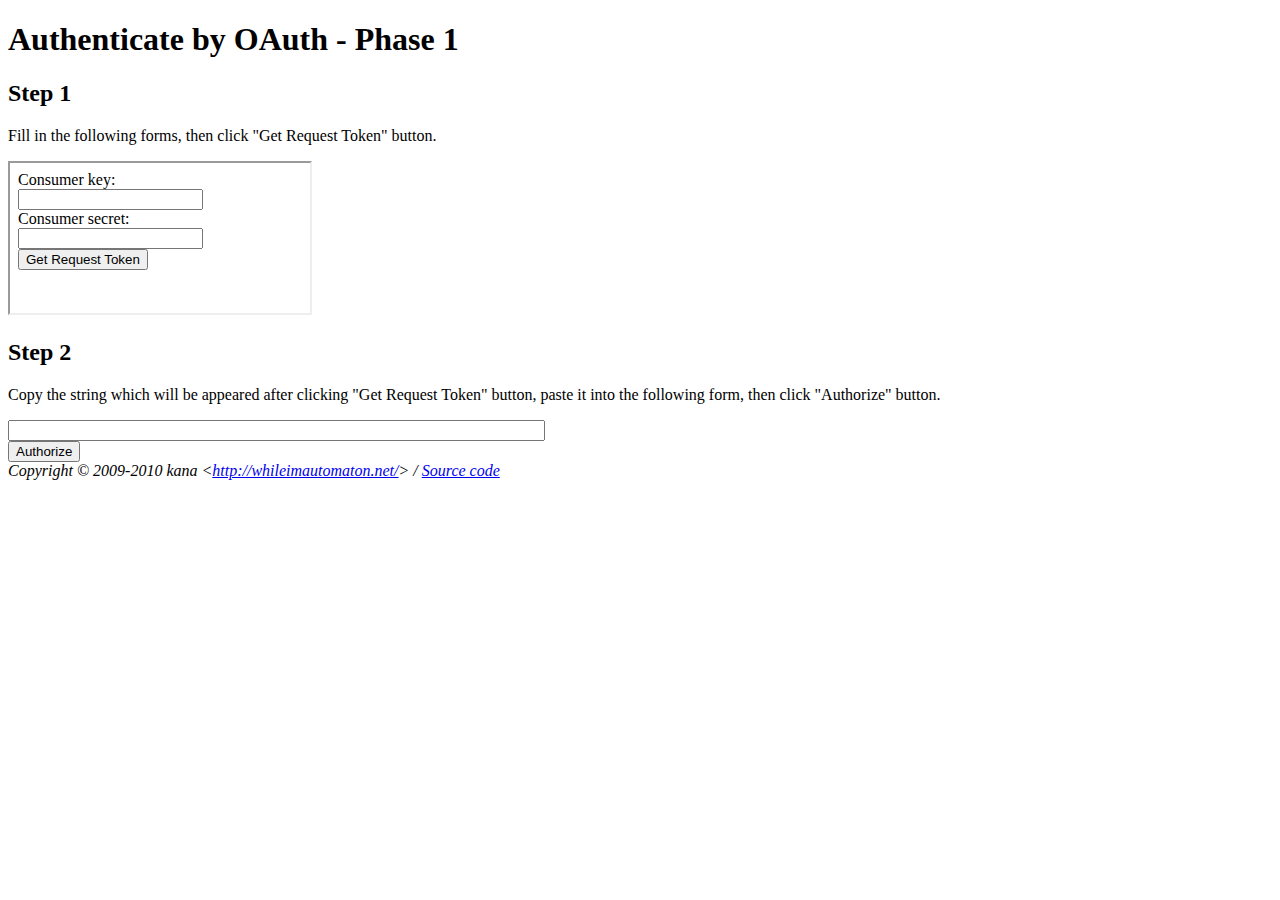
<file: index.html>
<?xml version="1.0" encoding="UTF-8"?>
<!--
fnfnen, a web-based twitter client
Version: 0.1.9
Copyright (C) 2009-2010 kana <http://whileimautomaton.net/>
License: MIT license  {{{
    Permission is hereby granted, free of charge, to any person
    obtaining a copy of this software and associated documentation
    files (the "Software"), to deal in the Software without
    restriction, including without limitation the rights to use,
    copy, modify, merge, publish, distribute, sublicense, and/or
    sell copies of the Software, and to permit persons to whom the
    Software is furnished to do so, subject to the following
    conditions:

    The above copyright notice and this permission notice shall be
    included in all copies or substantial portions of the Software.

    THE SOFTWARE IS PROVIDED "AS IS", WITHOUT WARRANTY OF ANY KIND,
    EXPRESS OR IMPLIED, INCLUDING BUT NOT LIMITED TO THE WARRANTIES
    OF MERCHANTABILITY, FITNESS FOR A PARTICULAR PURPOSE AND
    NONINFRINGEMENT.  IN NO EVENT SHALL THE AUTHORS OR COPYRIGHT
    HOLDERS BE LIABLE FOR ANY CLAIM, DAMAGES OR OTHER LIABILITY,
    WHETHER IN AN ACTION OF CONTRACT, TORT OR OTHERWISE, ARISING
    FROM, OUT OF OR IN CONNECTION WITH THE SOFTWARE OR THE USE OR
    OTHER DEALINGS IN THE SOFTWARE.
}}}
-->
<!DOCTYPE html PUBLIC "-//W3C//DTD XHTML 1.1//EN" "http://www.w3.org/TR/xhtml11/DTD/xhtml11.dtd">
<html xmlns="http://www.w3.org/1999/xhtml" xml:lang="en">
<head>
  <title>fnfnen, a web-based twitter client</title>
  <link rel="stylesheet" href="style.css"/>
  <link rel="stylesheet" href="iphone.css" media="only screen and (max-device-width: 480px)"/>
  <link rel="shortcut icon" href="icon.png" type="image/png"/>
  <script type="text/javascript" src="jquery.js"></script>
  <script type="text/javascript" src="jquery.json.js"></script>
  <script type="text/javascript" src="jquery.storage.js"></script>
  <script type="text/javascript" src="oauth/oauth.js"></script>
  <script type="text/javascript" src="oauth/common.js"></script>
  <script type="text/javascript" src="oauth/sha1.js"></script>
  <script type="text/javascript" src="prafbe.js"></script>
  <script type="text/javascript" src="core.js"></script>
  <meta name="viewport" content="width=320"/>
</head>
<body>




<div id="information_bar">
  <span id="last_updated_time">Not loaded yet.</span>
  <span id="requesting_status">(idle)</span>
  <span id="log_in_button">[<a href="./oauth/phase1.html" title="Retry to sign in with your Twitter account.">&#x22be;</a>]</span>
</div>

<div id="balloon_container">
  <!-- See show_balloon() in core.js for the details. -->
  ...
</div>

<div id="column_selectors">
  <!-- See append_column() in core.js for the details. -->
  ...
</div>

<div id="console">
  <form id="post_form" action="http://api.twitter.com/1/statuses/update.json" method="post">
    <div>
      <input id="tweet_box" type="text" name="status" size="140" value="..."/>
    </div>
    <div>
      <input type="submit" value="Update"/>
      <span id="tweet_content_counter">140</span>
    </div>
  </form>
  <form id="request_form" class="invisible" action="__dummy__">
    <table summary="Parameters to be sent for OAuth.  All forms in this table are visible for debugging, but they should be type='hidden'.">
      <tr><th>oauth_consumer_key</th><td><input name="oauth_consumer_key" type="text" value=""/></td></tr>
      <tr><th>oauth_nonce</th><td><input name="oauth_nonce" type="text" value=""/></td></tr>
      <tr><th>oauth_signature</th><td><input name="oauth_signature" type="text" value=""/></td></tr>
      <tr><th>oauth_signature_method</th><td><input name="oauth_signature_method" type="text" value="HMAC-SHA1"/></td></tr>
      <tr><th>oauth_timestamp</th><td><input name="oauth_timestamp" type="text" value=""/></td></tr>
      <tr><th>oauth_token</th><td><input name="oauth_token" type="text" value=""/></td></tr>
      <tr><th>additional arguments</th><td id="additional_arguments"></td></tr>
    </table>
  </form>
  <form id="secret_form" class="invisible" action="__dummy__" method="get">
    <table summary="Secret parameters to calculate values for OAuth.  All forms in this table are visible for debugging, but they should be type='hidden'.">
      <tr><th>consumer_secret</th><td><input name="consumer_secret" type="text" value=""/></td></tr>
      <tr><th>token_secret</th><td><input name="token_secret" type="text" value=""/></td></tr>
    </table>
  </form>
</div>




<div id="columns">
  <div class="column predefined" id="column_preferences" title="Preferences">
    <form id="form_preferences" action="/">
      <dl>
        <!--
          <dt>Update interval (sec.)</dt>
          <dd><input name="update_interval" value="0"/></dd>
          ...
        -->

        <dt id="advanced_preferences_header">
          <input id="button_to_toggle_advanced_preferences" type="button" value="Toggle advanced preferences"/>
        </dt>
        <dd>
          <dl id="advanced_preferences_content">
            <dt>...</dt>
            <dd>...</dd>
          </dl>
        </dd>

        <dd class="submit">
          <input type="submit" value="Apply"/>
          <!-- FIXME: Add a way to reset default values -->
        </dd>
      </dl>
    </form>
  </div>
  <div class="column predefined" id="column_error_log" title="Error Log">
    <!-- See also log() in core.js for the details. -->
    ...
  </div>
</div>




<address id="copyright_notice">
  fnfnen 0.1.9
  / Copyright &copy; 2009-2010 kana &lt;<a href="http://whileimautomaton.net/">http://whileimautomaton.net/</a>&gt;
  / <a href="http://github.com/kana/fnfnen">Source code</a>
</address>

</body>
</html>
<!--
vim: errorformat=%f\:\ %l\:\ %m
vim: foldmethod=marker
-->
</file>
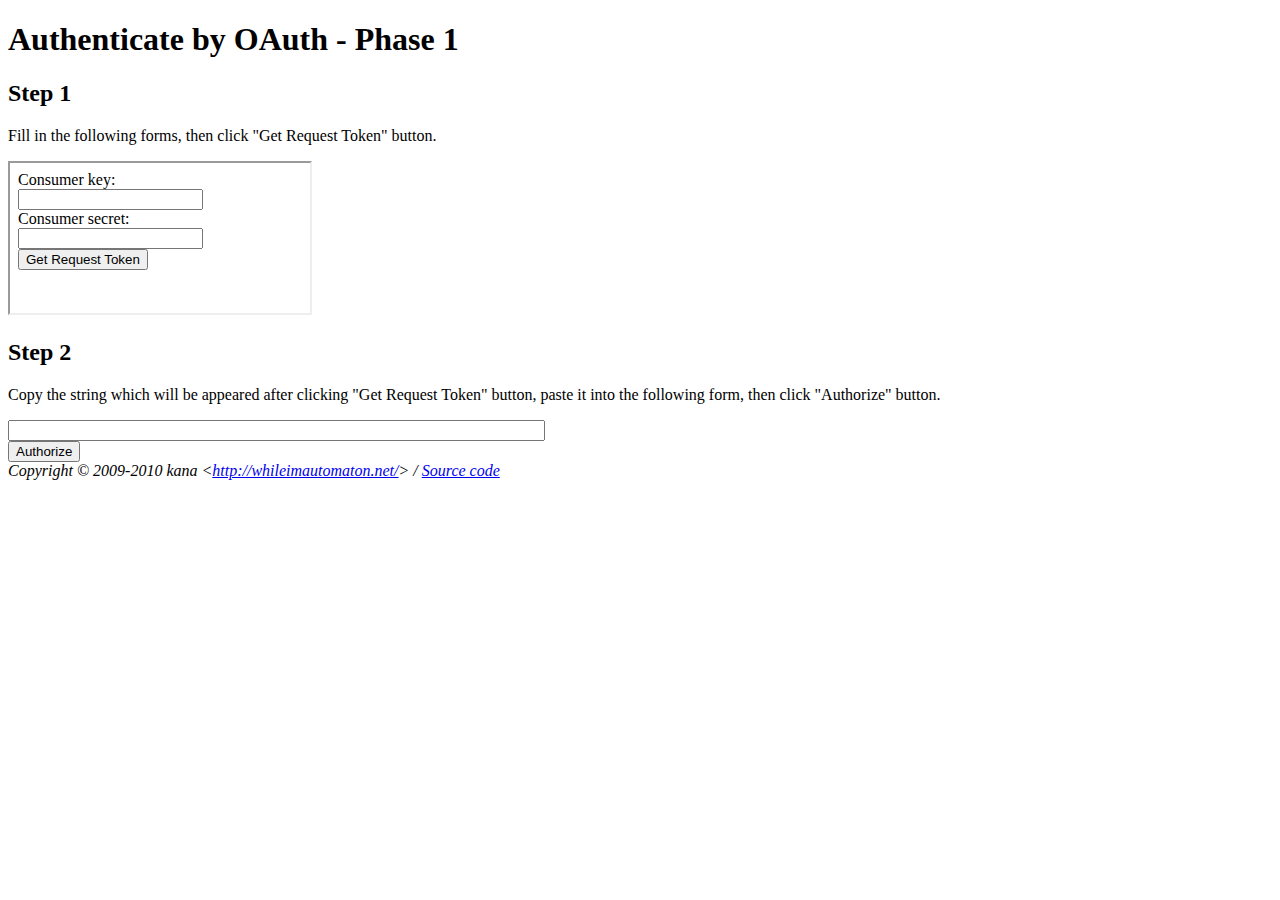
<file: oauth/access-token.html>
<?xml version="1.0" encoding="UTF-8"?>
<!--
fnfnen, a web-based twitter client
Version: 0.1.9
Copyright (C) 2009-2010 kana <http://whileimautomaton.net/>
License: MIT license  {{{
    Permission is hereby granted, free of charge, to any person
    obtaining a copy of this software and associated documentation
    files (the "Software"), to deal in the Software without
    restriction, including without limitation the rights to use,
    copy, modify, merge, publish, distribute, sublicense, and/or
    sell copies of the Software, and to permit persons to whom the
    Software is furnished to do so, subject to the following
    conditions:

    The above copyright notice and this permission notice shall be
    included in all copies or substantial portions of the Software.

    THE SOFTWARE IS PROVIDED "AS IS", WITHOUT WARRANTY OF ANY KIND,
    EXPRESS OR IMPLIED, INCLUDING BUT NOT LIMITED TO THE WARRANTIES
    OF MERCHANTABILITY, FITNESS FOR A PARTICULAR PURPOSE AND
    NONINFRINGEMENT.  IN NO EVENT SHALL THE AUTHORS OR COPYRIGHT
    HOLDERS BE LIABLE FOR ANY CLAIM, DAMAGES OR OTHER LIABILITY,
    WHETHER IN AN ACTION OF CONTRACT, TORT OR OTHERWISE, ARISING
    FROM, OUT OF OR IN CONNECTION WITH THE SOFTWARE OR THE USE OR
    OTHER DEALINGS IN THE SOFTWARE.
}}}
-->
<!DOCTYPE html PUBLIC "-//W3C//DTD XHTML 1.1//EN" "http://www.w3.org/TR/xhtml11/DTD/xhtml11.dtd">
<html xmlns="http://www.w3.org/1999/xhtml" xml:lang="en">
<head>
  <title>OAuth step 3 - fnfnen, a web-based twitter client</title>
  <script type="text/javascript" src="../jquery.js"></script>
  <script type="text/javascript" src="../jquery.storage.js"></script>
  <script type="text/javascript" src="common.js"></script>
  <script type="text/javascript" src="oauth.js"></script>
  <script type="text/javascript" src="phase2.js"></script>
  <script type="text/javascript" src="sha1.js"></script>
  <script type="text/javascript">
    $(function(){
      restore_form_values();
      fill_request($('#request').get(0), $('#secret').get(0));
    });
  </script>
</head>
<body>




<form id="request" method="post" action="http://api.twitter.com/oauth/access_token" onsubmit="return consumer.sign_form(this, $('#secret').get(0));">
  <div>
    Consumer key: <input name="oauth_consumer_key" type="text" value="" class="restorable"/>
    <input name="oauth_nonce" type="hidden"/>
    <input name="oauth_signature" type="hidden"/>
    <input name="oauth_signature_method" type="hidden" value="HMAC-SHA1"/>
    <input name="oauth_timestamp" type="hidden"/>
    <input name="oauth_token" type="hidden"/>
    <input name="oauth_verifier" type="hidden"/>
  </div>
</form>
<form id="secret" method="post" action="." onsubmit="return false">
  <div>
    Consumer secret: <input name="consumer_secret" type="text" value="" class="restorable"/>
    <input name="token_secret" type="hidden" value=""/>
  </div>
</form>
<form id="activater" method="post" action="." onsubmit="$('#request').submit(); return false;">
  <div>
    <input value="Get Access Token" type="submit"/>
  </div>
</form>




</body>
</html>
<!--
vim: errorformat=%f\:\ %l\:\ %m
vim: foldmethod=marker
-->
</file>
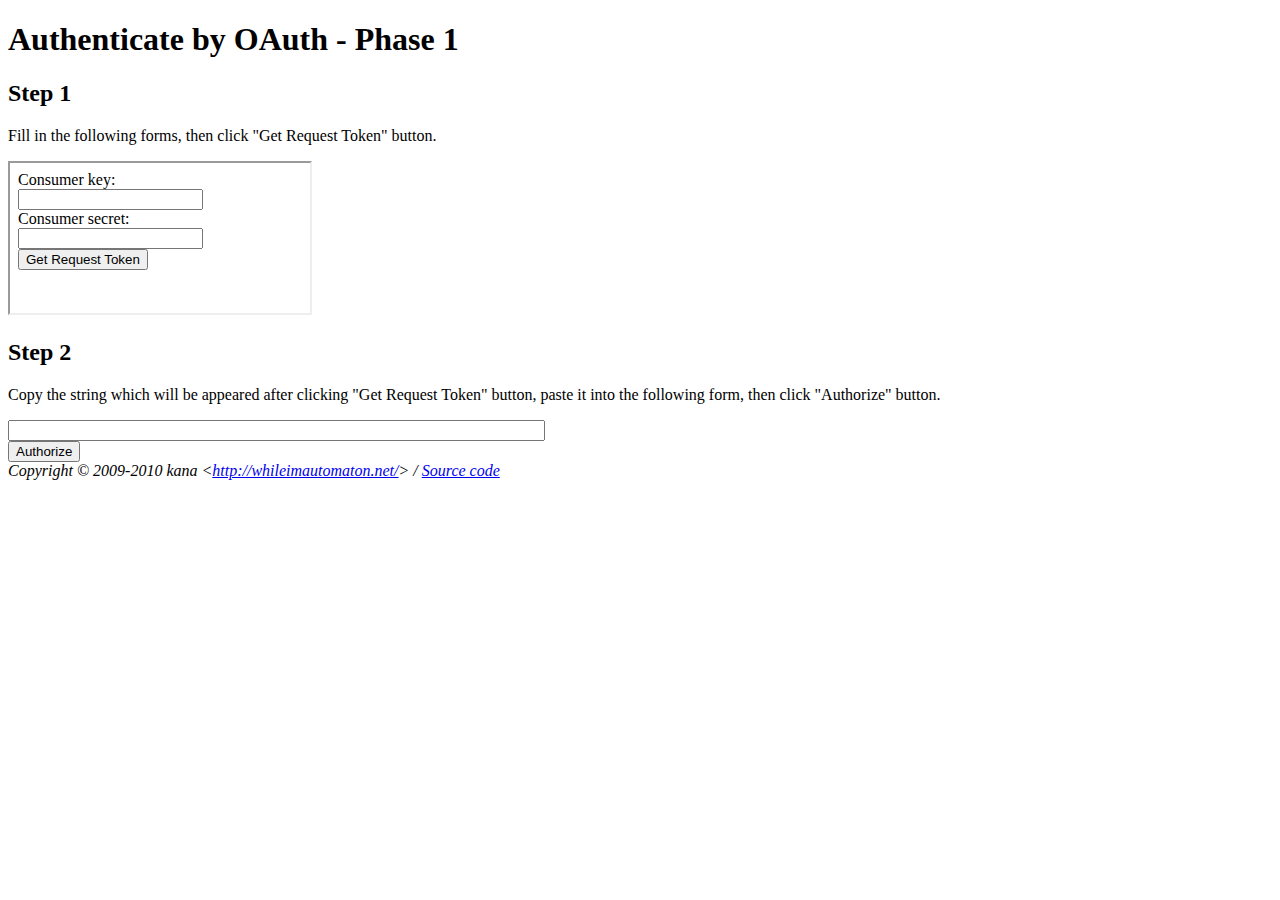
<file: oauth/phase1.html>
<?xml version="1.0" encoding="UTF-8"?>
<!--
fnfnen, a web-based twitter client
Version: 0.1.9
Copyright (C) 2009-2010 kana <http://whileimautomaton.net/>
License: MIT license  {{{
    Permission is hereby granted, free of charge, to any person
    obtaining a copy of this software and associated documentation
    files (the "Software"), to deal in the Software without
    restriction, including without limitation the rights to use,
    copy, modify, merge, publish, distribute, sublicense, and/or
    sell copies of the Software, and to permit persons to whom the
    Software is furnished to do so, subject to the following
    conditions:

    The above copyright notice and this permission notice shall be
    included in all copies or substantial portions of the Software.

    THE SOFTWARE IS PROVIDED "AS IS", WITHOUT WARRANTY OF ANY KIND,
    EXPRESS OR IMPLIED, INCLUDING BUT NOT LIMITED TO THE WARRANTIES
    OF MERCHANTABILITY, FITNESS FOR A PARTICULAR PURPOSE AND
    NONINFRINGEMENT.  IN NO EVENT SHALL THE AUTHORS OR COPYRIGHT
    HOLDERS BE LIABLE FOR ANY CLAIM, DAMAGES OR OTHER LIABILITY,
    WHETHER IN AN ACTION OF CONTRACT, TORT OR OTHERWISE, ARISING
    FROM, OUT OF OR IN CONNECTION WITH THE SOFTWARE OR THE USE OR
    OTHER DEALINGS IN THE SOFTWARE.
}}}
-->
<!DOCTYPE html PUBLIC "-//W3C//DTD XHTML 1.1//EN" "http://www.w3.org/TR/xhtml11/DTD/xhtml11.dtd">
<html xmlns="http://www.w3.org/1999/xhtml" xml:lang="en">
<head>
  <title>OAuth phase 1 - fnfnen, a web-based twitter client</title>
  <script type="text/javascript" src="../jquery.js"></script>
  <script type="text/javascript" src="../jquery.storage.js"></script>
  <script type="text/javascript" src="common.js"></script>
  <script type="text/javascript" src="phase1.js"></script>
  <script type="text/javascript">
    $(restore_form_values);
  </script>
</head>
<body>

<h1>Authenticate by OAuth - Phase 1</h1>




<h2>Step 1</h2>

<p>Fill in the following forms, then click "Get Request Token" button.</p>
<iframe src="request-token.html"></iframe>




<h2>Step 2</h2>

<p>Copy the string which will be appeared after clicking "Get Request Token" button, paste it into the following form, then click "Authorize" button.</p>
<form id="request" method="get" action="https://api.twitter.com/oauth/authorize" onsubmit="return before_authentication(this)">
  <div>
    <input name="oauth_token" type="text" size="64" value=""/>
  </div>
  <div>
    <input type="submit" value="Authorize"/>
  </div>
</form>




<address id="copyright_notice">
  Copyright &copy; 2009-2010 kana &lt;<a href="http://whileimautomaton.net/">http://whileimautomaton.net/</a>&gt; / <a href="http://github.com/kana/fnfnen">Source code</a>
</address>

</body>
</html>
<!--
vim: errorformat=%f\:\ %l\:\ %m
vim: foldmethod=marker
-->
</file>
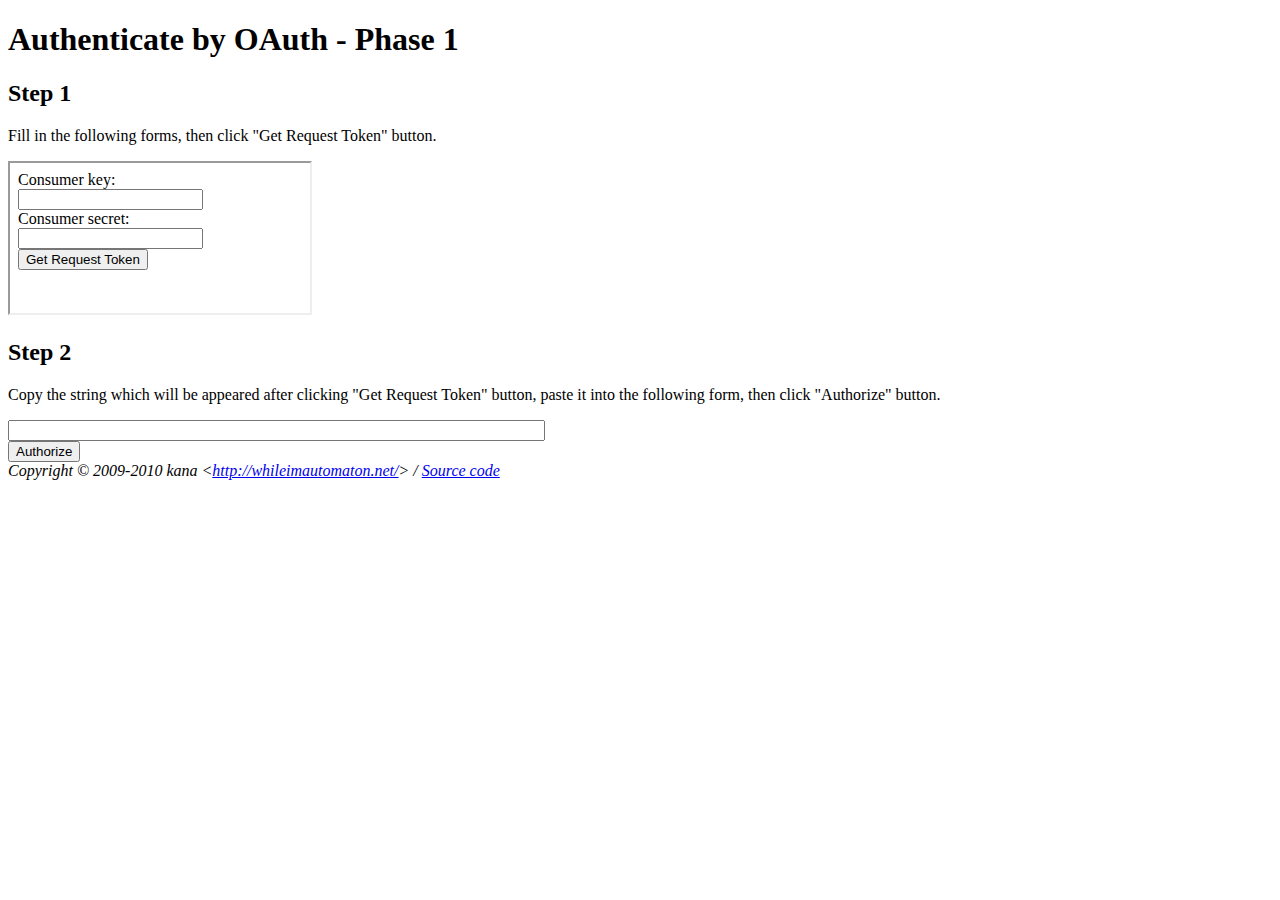
<file: oauth/phase2.html>
<?xml version="1.0" encoding="UTF-8"?>
<!--
fnfnen, a web-based twitter client
Version: 0.1.9
Copyright (C) 2009-2010 kana <http://whileimautomaton.net/>
License: MIT license  {{{
    Permission is hereby granted, free of charge, to any person
    obtaining a copy of this software and associated documentation
    files (the "Software"), to deal in the Software without
    restriction, including without limitation the rights to use,
    copy, modify, merge, publish, distribute, sublicense, and/or
    sell copies of the Software, and to permit persons to whom the
    Software is furnished to do so, subject to the following
    conditions:

    The above copyright notice and this permission notice shall be
    included in all copies or substantial portions of the Software.

    THE SOFTWARE IS PROVIDED "AS IS", WITHOUT WARRANTY OF ANY KIND,
    EXPRESS OR IMPLIED, INCLUDING BUT NOT LIMITED TO THE WARRANTIES
    OF MERCHANTABILITY, FITNESS FOR A PARTICULAR PURPOSE AND
    NONINFRINGEMENT.  IN NO EVENT SHALL THE AUTHORS OR COPYRIGHT
    HOLDERS BE LIABLE FOR ANY CLAIM, DAMAGES OR OTHER LIABILITY,
    WHETHER IN AN ACTION OF CONTRACT, TORT OR OTHERWISE, ARISING
    FROM, OUT OF OR IN CONNECTION WITH THE SOFTWARE OR THE USE OR
    OTHER DEALINGS IN THE SOFTWARE.
}}}
-->
<!DOCTYPE html PUBLIC "-//W3C//DTD XHTML 1.1//EN" "http://www.w3.org/TR/xhtml11/DTD/xhtml11.dtd">
<html xmlns="http://www.w3.org/1999/xhtml" xml:lang="en">
<head>
  <title>OAuth phase 2 - fnfnen, a web-based twitter client</title>
  <script type="text/javascript" src="../jquery.js"></script>
  <script type="text/javascript" src="../jquery.storage.js"></script>
  <script type="text/javascript" src="common.js"></script>
  <script type="text/javascript" src="phase2.js"></script>
  <script type="text/javascript">
    $(function(){
      window.frames.step3.location.href = "access-token.html" + location.search;
    });
  </script>
</head>
<body>

<h1>Authenticate by OAuth - Phase 2</h1>




<h2>Step 3</h2>

<p>Click "Get Access Token" button. (Required information should be filled in automatically.  If not so, please fill in.)</p>
<iframe name="step3"></iframe>




<h2>Step 4</h2>

<p>Copy the string which will be appeared after clicking "Get Access Token" button, paste it into the following form, then click "Log in" button.</p>

<form method="post" action="." onsubmit="return before_log_in(this);">
  <div>
    <input name="oauth_access_token_result" type="text" size="64" value=""/>
  </div>
  <div>
    <input type="submit" value="Log in"/>
  </div>
</form>




<address id="copyright_notice">
  Copyright &copy; 2009-2010 kana &lt;<a href="http://whileimautomaton.net/">http://whileimautomaton.net/</a>&gt; / <a href="http://github.com/kana/fnfnen">Source code</a>
</address>

</body>
</html>
<!--
vim: errorformat=%f\:\ %l\:\ %m
vim: foldmethod=marker
-->
</file>
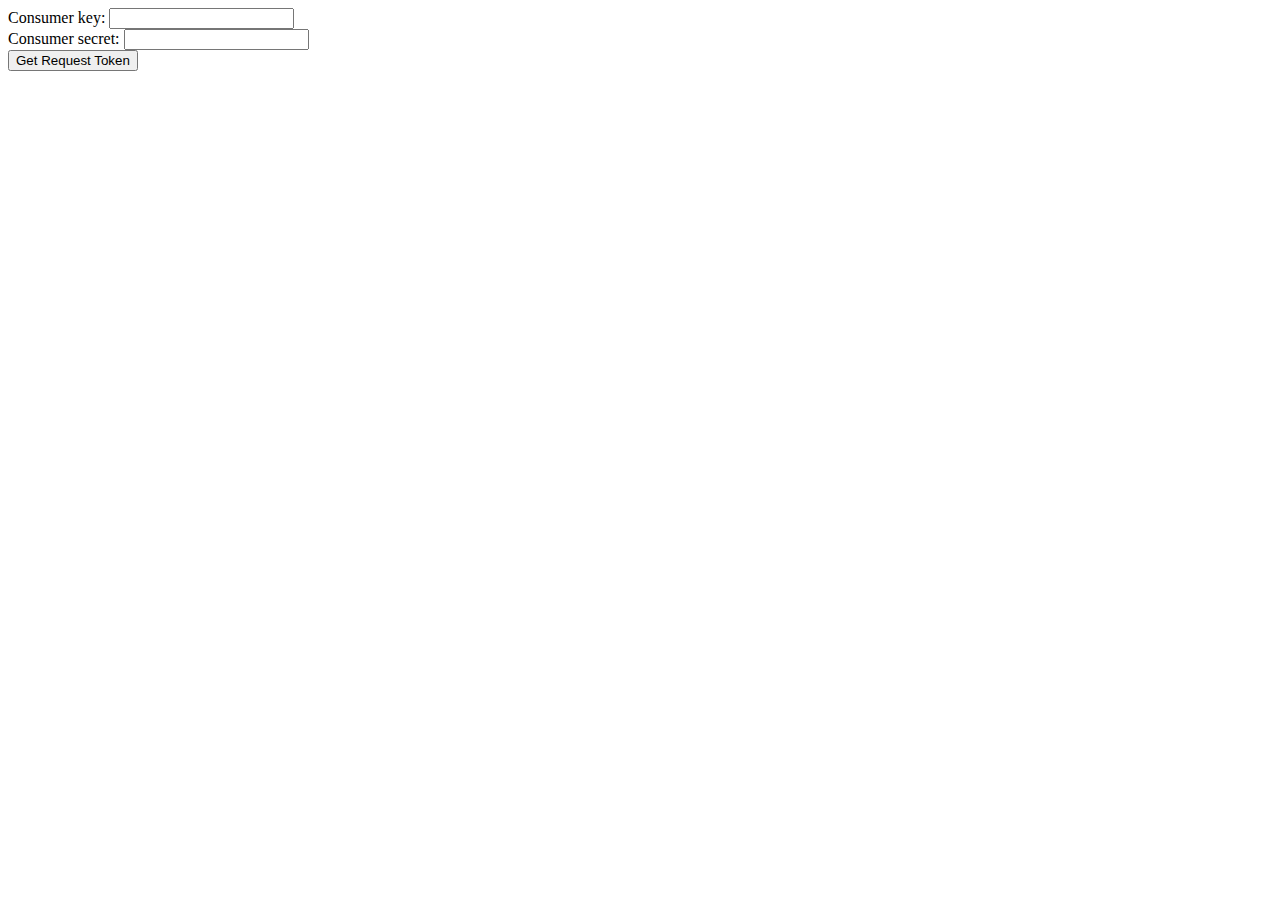
<file: oauth/request-token.html>
<?xml version="1.0" encoding="UTF-8"?>
<!--
fnfnen, a web-based twitter client
Version: 0.1.9
Copyright (C) 2009-2010 kana <http://whileimautomaton.net/>
License: MIT license  {{{
    Permission is hereby granted, free of charge, to any person
    obtaining a copy of this software and associated documentation
    files (the "Software"), to deal in the Software without
    restriction, including without limitation the rights to use,
    copy, modify, merge, publish, distribute, sublicense, and/or
    sell copies of the Software, and to permit persons to whom the
    Software is furnished to do so, subject to the following
    conditions:

    The above copyright notice and this permission notice shall be
    included in all copies or substantial portions of the Software.

    THE SOFTWARE IS PROVIDED "AS IS", WITHOUT WARRANTY OF ANY KIND,
    EXPRESS OR IMPLIED, INCLUDING BUT NOT LIMITED TO THE WARRANTIES
    OF MERCHANTABILITY, FITNESS FOR A PARTICULAR PURPOSE AND
    NONINFRINGEMENT.  IN NO EVENT SHALL THE AUTHORS OR COPYRIGHT
    HOLDERS BE LIABLE FOR ANY CLAIM, DAMAGES OR OTHER LIABILITY,
    WHETHER IN AN ACTION OF CONTRACT, TORT OR OTHERWISE, ARISING
    FROM, OUT OF OR IN CONNECTION WITH THE SOFTWARE OR THE USE OR
    OTHER DEALINGS IN THE SOFTWARE.
}}}
-->
<!DOCTYPE html PUBLIC "-//W3C//DTD XHTML 1.1//EN" "http://www.w3.org/TR/xhtml11/DTD/xhtml11.dtd">
<html xmlns="http://www.w3.org/1999/xhtml" xml:lang="en">
<head>
  <title>OAuth step 1 - fnfnen, a web-based twitter client</title>
  <script type="text/javascript" src="../jquery.js"></script>
  <script type="text/javascript" src="../jquery.storage.js"></script>
  <script type="text/javascript" src="common.js"></script>
  <script type="text/javascript" src="oauth.js"></script>
  <script type="text/javascript" src="phase1.js"></script>
  <script type="text/javascript" src="sha1.js"></script>
  <script type="text/javascript">
    $(restore_form_values);
  </script>
</head>
<body>




<form id="request" method="post" action="https://api.twitter.com/oauth/request_token" onsubmit="return before_request(this, $('#secret').get(0)) &amp;&amp; consumer.sign_form(this, $('#secret').get(0))">
  <div>
    Consumer key: <input name="oauth_consumer_key" type="text" value="" class="restorable"/>
    <input name="oauth_callback" type="hidden" value=""/>
    <input name="oauth_signature_method" type="hidden" value="HMAC-SHA1"/>
    <input name="oauth_timestamp" type="hidden"/>
    <input name="oauth_nonce" type="hidden"/>
    <input name="oauth_signature" type="hidden"/>
  </div>
</form>
<form id="secret" method="post" action="." onsubmit="return false;">
  <div>
    Consumer secret: <input name="consumer_secret" type="text" value="" class="restorable"/>
    <input name="token_secret" type="hidden" value=""/>
  </div>
</form>
<form id="activater" method="post" action="." onsubmit="$('#request').submit(); return false;">
  <div>
    <input type="submit" value="Get Request Token"/>
  </div>
</form>




</body>
</html>
<!--
vim: errorformat=%f\:\ %l\:\ %m
vim: foldmethod=marker
-->
</file>
<file: style.css>
/* fnfnen, a web-based twitter client
 * Version: @@VERSION@@
 * Copyright (C) 2009-2010 kana <http://whileimautomaton.net/>
 * License: MIT license  {{{
 *     Permission is hereby granted, free of charge, to any person
 *     obtaining a copy of this software and associated documentation
 *     files (the "Software"), to deal in the Software without
 *     restriction, including without limitation the rights to use,
 *     copy, modify, merge, publish, distribute, sublicense, and/or
 *     sell copies of the Software, and to permit persons to whom the
 *     Software is furnished to do so, subject to the following
 *     conditions:
 *
 *     The above copyright notice and this permission notice shall be
 *     included in all copies or substantial portions of the Software.
 *
 *     THE SOFTWARE IS PROVIDED "AS IS", WITHOUT WARRANTY OF ANY KIND,
 *     EXPRESS OR IMPLIED, INCLUDING BUT NOT LIMITED TO THE WARRANTIES
 *     OF MERCHANTABILITY, FITNESS FOR A PARTICULAR PURPOSE AND
 *     NONINFRINGEMENT.  IN NO EVENT SHALL THE AUTHORS OR COPYRIGHT
 *     HOLDERS BE LIABLE FOR ANY CLAIM, DAMAGES OR OTHER LIABILITY,
 *     WHETHER IN AN ACTION OF CONTRACT, TORT OR OTHERWISE, ARISING
 *     FROM, OUT OF OR IN CONNECTION WITH THE SOFTWARE OR THE USE OR
 *     OTHER DEALINGS IN THE SOFTWARE.
 * }}}
 */
/* Structure  {{{1*/

*
{
  margin: 0;
  padding: 0;
}

body
{
  margin: 0 5%;
}

#copyright_notice
{
  font-size: 80%;
  margin: 1em 0;
}


#console
{
  margin: 1em 0;
}
#console #tweet_box
{
  font-size: medium;
  width: 80%;
}
#information_bar
{
  font-size: 80%;
  text-align: right;
}
#information_bar #requesting_status
{
  bottom: 0;
  display: block;
  padding: 1ex;
  position: fixed;
  right: 0;
}


#tweet_content_counter
{
  padding: 0 0.5ex;
}


.column
{
  margin: 1em 0;
}


#column_selectors
{
  margin: 0 0;
  border-bottom: thin solid;
}
.column_selector
{
  border-style: solid;
  border-width: thin;
  margin-left: 1em;
  padding: 0 0.5em 0;
}
.column_selector.active {border-bottom-width: medium;}
.column_selector:first-child {margin-left: 0;}


#balloon_container
{
  position: fixed;
  right: 0;
  top: 0;
}
.balloon
{
  margin: 1em;
  padding: 0.5ex;
  border: 0.5ex solid;
}


.tweet_hub
{
  border-top: medium solid;
}


.tweet
{
  border-top: solid thin;
  padding: 1ex;
}

.tweet .main {display: inline-block; width: 80%;}
.tweet .meta {display: inline-block; width: 20%; text-align: right;}

.tweet * {vertical-align: middle;}
.tweet .posted_time {font-size: 80%; white-space: nowrap;}
.tweet .screen_name,
.tweet .posted_time,
.tweet .text {margin: 0 0.5ex;}
.tweet .text .screen_name {margin: 0;}
.tweet .user_icon img {width: 1em; height: 1em;}

/*
----------------------------------------
|      | @screen_name abc def ghi jkl  |
| ICON | mno pqr stu vwx yzzzz. abc!!! |
|      | 2010-02-20T16:23:58 * <       |
----------------------------------------
.tweet {clear: both; min-height: 48px;}
.tweet .user_icon img {float: left; width: 48px; height: 48px;}
.tweet .user_icon img {margin-right: 1ex;}
.tweet .posted_time {white-space: nowrap;}
*/

.tweet .button
{
  border: thin solid;
  font-size: 64%;
  padding: 0 0.5ex;
}
.tweet .button:active,
.tweet .button:focus,
.tweet .button:hover
{
  border: thin solid;
}


#form_preferences {margin: 1em  0;}
dd {margin-left: 5%;}
dd, #button_to_toggle_advanced_preferences {margin-bottom: 1em;}
dd.submit {margin: 0;}


.log
{
  border-top: solid thin;
  padding: 1ex;
}




/* Decoration  {{{1*/

#console #tweet_box {font-family: sans-serif;}


.column_selector {cursor: pointer;}
.active.column_selector .label {font-weight: bolder;}
.column_selector .button {vertical-align: super;}


.tweet .screen_name {font-weight: bolder; text-decoration: none;}
.tweet .text .screen_name {font-weight: normal;}
.tweet .posted_time {text-decoration: none;}

.tweet .button {font-weight: bolder; text-decoration: none;}

.tweet .debug {display: none;}


#tweet_content_counter {font-weight: bolder;}


#copyright_notice {text-align: right;}


.invisible {display: none;}


.balloon .from {font-weight: bolder;}
.balloon .from:after {content: ': ';}
.balloon .message {}


.log .date:after {content: ': ';}
.log .type:after {content: ': ';}
.log .from:after {content: ': ';}
.log .message:after {}




/* Color  {{{1*/

body {color: #000; background-color: #eee;}


.column {border-color: #ddd;}
#column_selectors {border-color: #999;}
.column_selector {color: #333; background-color: #ccc; border-color: #999;}
.column_selector.active {background-color: #eee; border-bottom-color: #eee;}
.column_selector.unread {background-color: #eec;}


.tweet_hub,
.tweet {border-color: #ccc;}
.tweet:active,
.tweet:focus,
.tweet:hover {background-color: #ffe !important;}

.tweet.mention {background-color: #fed;}
.tweet.mine {background-color: #efe;}
.tweet.spam {background-color: #ddd;}

.tweet.score0 {color: #000000;}
.tweet.score1 {color: #141414;}
.tweet.score2 {color: #282828;}
.tweet.score3 {color: #3d3d3d;}
.tweet.score4 {color: #515151;}
.tweet.score5 {color: #666666;}
.tweet.score6 {color: #7a7a7a;}
.tweet.score7 {color: #8e8e8e;}
.tweet.score8 {color: #a3a3a3;}
.tweet.score9 {color: #b7b7b7;}

.tweet .posted_time {color: #666;}
.tweet .screen_name {color: #000;}
.tweet .text .screen_name {color: #00f;}

.tweet .button {background-color: #999; border-color: #ccc; color: #fff;}
.tweet .button:active,
.tweet .button:focus,
.tweet .button:hover {background-color: #ff3; border-color: #990; color: #000;}


#tweet_content_counter {color: #fff;}
#tweet_content_counter,
#tweet_content_counter.no_content {background-color: #333;}
#tweet_content_counter.some_content {background-color: #666;}
#tweet_content_counter.full_content {background-color: #f90;}
#tweet_content_counter.much_content {background-color: #f00;}


#information_bar {color: #333;}
#information_bar #requesting_status
{
  background-color: #fff;
  color: #000;
  opacity: 0.8;
}


.balloon {background-color: #fff; border-color: #666;}


.log {border-color: #ccc;}
.log.error {color: #900;}
.log.notice {}

.log .date {color: #666;}
.log .type {color: #000;}
.log .from {color: #666;}
.log .message {}




/* __END__ {{{1*/
/* vim: foldmethod=marker
 */
</file>
<file: iphone.css>
/* fnfnen, a web-based twitter client
 * Version: 0.1.9
 * Copyright (C) 2009-2010 kana <http://whileimautomaton.net/>
 * License: MIT license  {{{
 *     Permission is hereby granted, free of charge, to any person
 *     obtaining a copy of this software and associated documentation
 *     files (the "Software"), to deal in the Software without
 *     restriction, including without limitation the rights to use,
 *     copy, modify, merge, publish, distribute, sublicense, and/or
 *     sell copies of the Software, and to permit persons to whom the
 *     Software is furnished to do so, subject to the following
 *     conditions:
 *
 *     The above copyright notice and this permission notice shall be
 *     included in all copies or substantial portions of the Software.
 *
 *     THE SOFTWARE IS PROVIDED "AS IS", WITHOUT WARRANTY OF ANY KIND,
 *     EXPRESS OR IMPLIED, INCLUDING BUT NOT LIMITED TO THE WARRANTIES
 *     OF MERCHANTABILITY, FITNESS FOR A PARTICULAR PURPOSE AND
 *     NONINFRINGEMENT.  IN NO EVENT SHALL THE AUTHORS OR COPYRIGHT
 *     HOLDERS BE LIABLE FOR ANY CLAIM, DAMAGES OR OTHER LIABILITY,
 *     WHETHER IN AN ACTION OF CONTRACT, TORT OR OTHERWISE, ARISING
 *     FROM, OUT OF OR IN CONNECTION WITH THE SOFTWARE OR THE USE OR
 *     OTHER DEALINGS IN THE SOFTWARE.
 * }}}
 */

body
{
  font-size: 80%;
  margin-left: 0;
  margin-right: 0;
}




/* __END__ {{{1*/
/* vim: foldmethod=marker
 */
</file>
